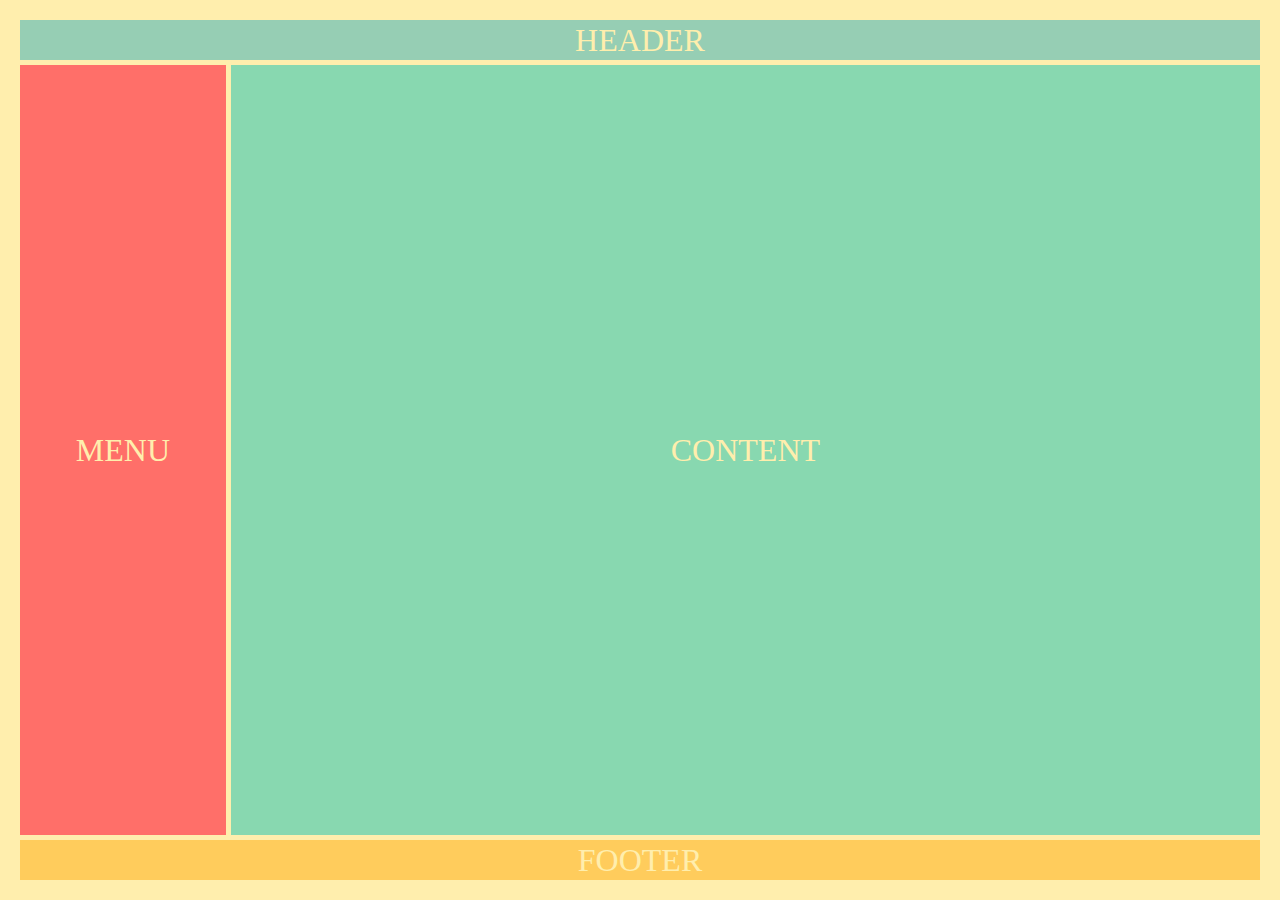
<file: grid_exercise_7_named_lines/index.html>
<!DOCTYPE html>
<html lang="en">
<head>
    <meta charset="UTF-8">
    <meta name="viewport" content="width=device-width, initial-scale=1.0">
    <link rel="stylesheet" href="css/basic.css">
    <link rel="stylesheet" href="css/index.css">
    <title>Named lines</title>
</head>
<body>
    <div class="container">
        <div class="header">HEADER</div>
        <div class="menu">MENU</div>
        <div class="content">CONTENT</div>
        <div class="footer">FOOTER</div>
    </div>
</body>
</html>
</file>
<file: grid_exercise_7_named_lines/css/basic.css>
html, body {
    box-sizing: border-box;
    background-color: #ffeead;
    height: 100%;
    padding: 10px;
    margin: 0px;
}

.container > div {
    display: flex;
    justify-content: center;
    align-items: center;
    font-size: 2em;
    color: #ffeead;
}

.container > div:nth-child(1n) {
    background-color: #96ceb4;
} 

.container > div:nth-child(3n) {
    background-color: #88d8b0;
}

.container > div:nth-child(2n) {
    background-color: #ff6f69;
}

.container > div:nth-child(4n) {
    background-color: #ffcc5c;
}
</file>
<file: grid_exercise_7_named_lines/css/index.css>
.container {
    height: 100%;
    display: grid;
    grid-gap: 5px;
    grid-template-columns: 1fr 5fr;
    grid-template-rows: 40px auto 40px;
}

.header {
    grid-column: 1 / 3;
}

.menu {}

.content {
    grid-column: 2 / 3;
} 

.footer {
    grid-column: 1 / 3;
}
</file>
